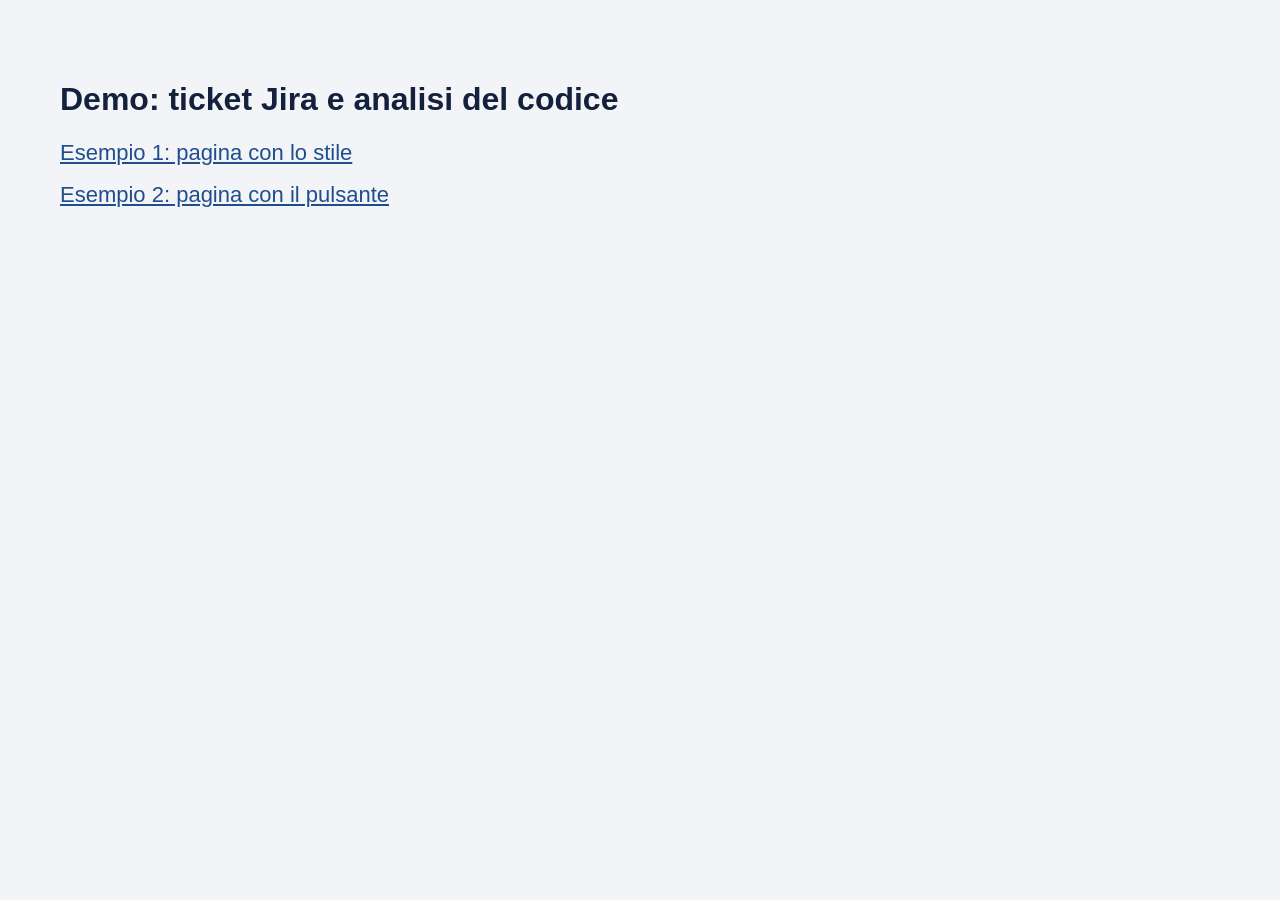
<file: index.html>
<!doctype html>
<html lang="it">
<head>
  <meta charset="utf-8">
  <title>Demo integrazione Jira</title>
  <style>
    body { font-family: Arial, sans-serif; background: #f3f4f8; margin: 0; padding: 60px; color: #14213d; }
    a { color: #1f4e8c; font-size: 22px; }
  </style>
</head>
<body>
  <h1>Demo: ticket Jira e analisi del codice</h1>
  <p><a href="css-demo.html">Esempio 1: pagina con lo stile</a></p>
  <p><a href="js-demo.html">Esempio 2: pagina con il pulsante</a></p>
</body>
</html>
</file>
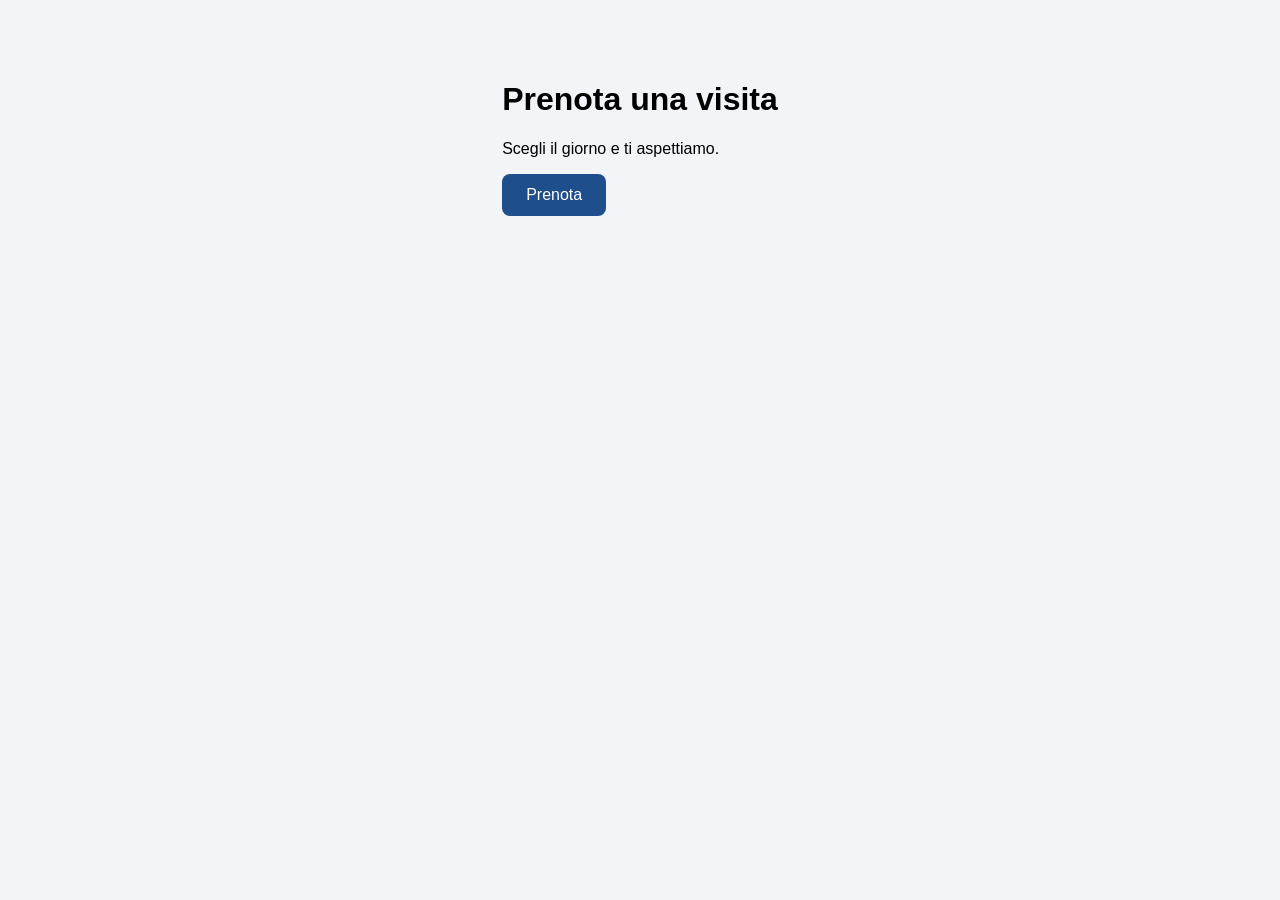
<file: css-demo.html>
<!doctype html>
<html lang="it">
<head>
  <meta charset="utf-8">
  <title>Demo CSS</title>
  <link rel="stylesheet" href="css-demo.css">
</head>
<body>
  <main class="pagina">
    <div class="scheda">
      <h1>Prenota una visita</h1>
      <p>Scegli il giorno e ti aspettiamo.</p>
      <a class="bottone" href="#">Prenota</a>
    </div>
  </main>
</body>
</html>
</file>
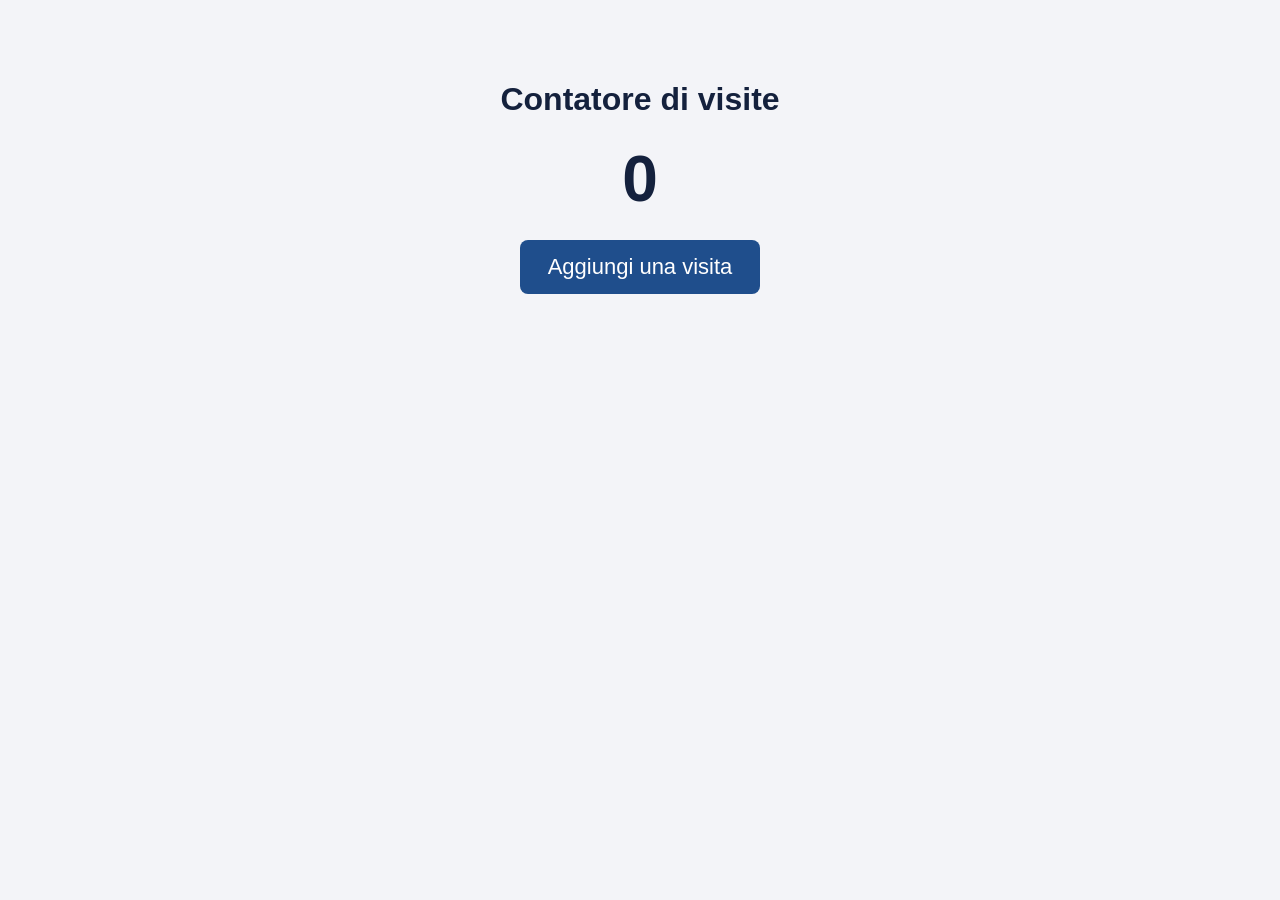
<file: js-demo.html>
<!doctype html>
<html lang="it">
<head>
  <meta charset="utf-8">
  <title>Demo JavaScript</title>
  <style>
    body { font-family: Arial, sans-serif; background: #f3f4f8; margin: 0; padding: 60px; text-align: center; color: #14213d; }
    button { background: #1f4e8c; color: #ffffff; border: none; padding: 14px 28px; border-radius: 8px; font-size: 22px; cursor: pointer; }
    #numero { font-size: 64px; font-weight: bold; margin: 24px 0; }
  </style>
</head>
<body>
  <h1>Contatore di visite</h1>
  <div id="numero">0</div>
  <button id="conta">Aggiungi una visita</button>
  <script src="js-demo.js"></script>
</body>
</html>
</file>
<file: css-demo.css>
body {
  font-family: Arial, sans-serif;
  background: #f3f4f8;
  margin: 0;
}

.pagina {
  display: flex;
  justify-content: center;
  padding: 60px;
}

.sceda {
  background: #ffffff;
  padding: 32px 40px;
  border-radius: 16px;
  box-shadow: 0 8px 24px rgba(0, 0, 0, 0.12);
  max-width: 360px;
  text-align: center;
}

.bottone {
  display: inline-block;
  background: #1f4e8c;
  color: #ffffff;
  padding: 12px 24px;
  border-radius: 8px;
  text-decoration: none;
}
</file>
